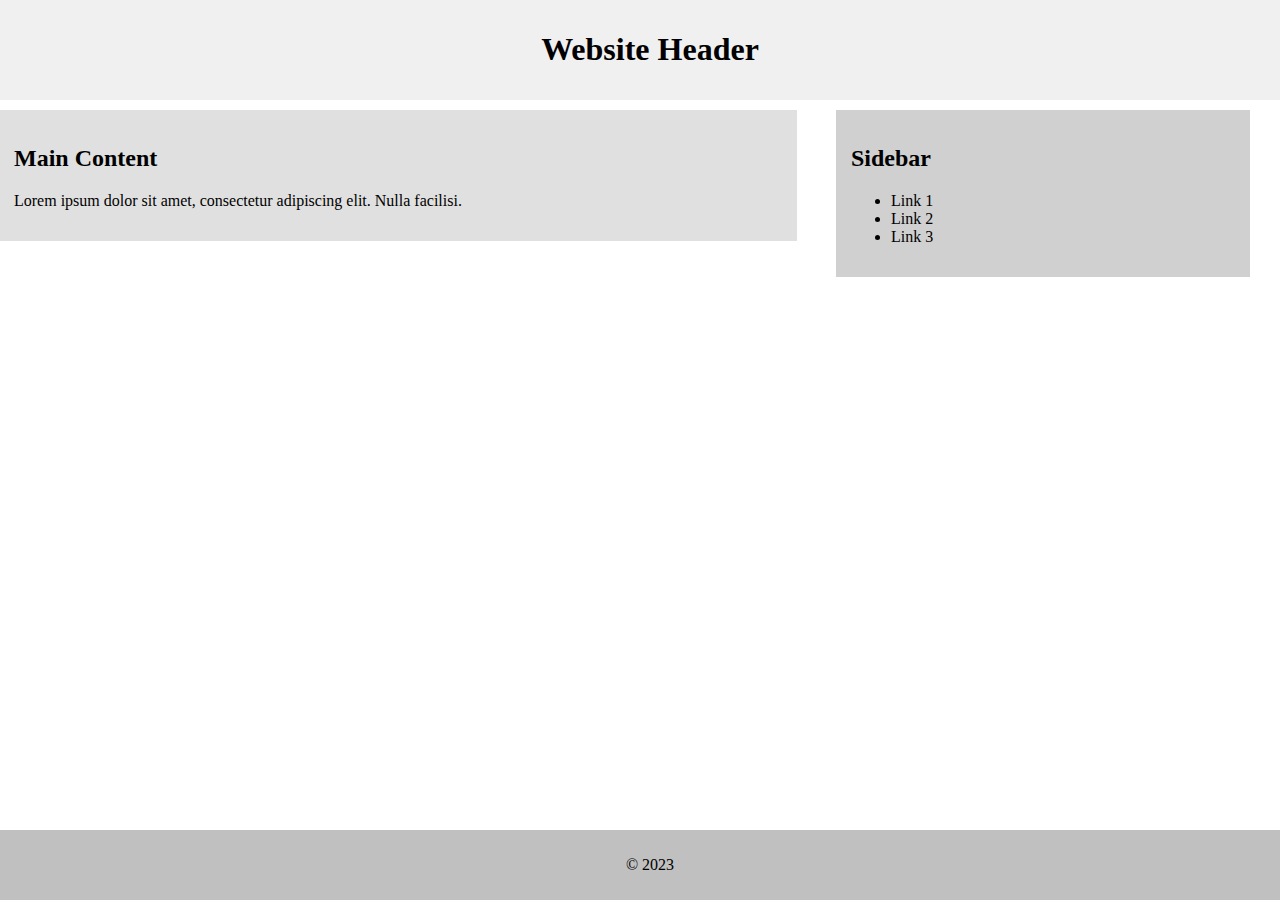
<file: assignment/index.html>
<!DOCTYPE html>
<html lang="en">
<head>
    <meta charset="UTF-8">
    <meta name="viewport" content="width=device-width, initial-scale=1.0">
    <title>CSS Positioning Practice</title>
    <link rel="stylesheet" href="css/cssfile2.css">
</head>
<body>
    <nav class="navbar">
        <ul>
            <li><a href="#main_content">te main content</a></li>
            <li><a href="#sidebar">the side bar</a></li>
            <li><a href="#footer">the footer</a></li>        </ul>
    </nav>
    <header>
        <h1>Website Header</h1>
    </header id="2">
    <main id="main_content">
        <article>
            <h2>Main Content</h2>
            <p>Lorem ipsum dolor sit amet, consectetur adipiscing elit. Nulla facilisi.</p>
        </article>
        <aside id="sidebar">
            <h2>Sidebar</h2>
            <ul>
                <li>Link 1</li>
                <li>Link 2</li>
                <li>Link 3</li>
            </ul>
        </aside>
    </main>
    <footer id="footer">
        <p>© 2023</p>
    </footer>
</body>
</html>
</file>
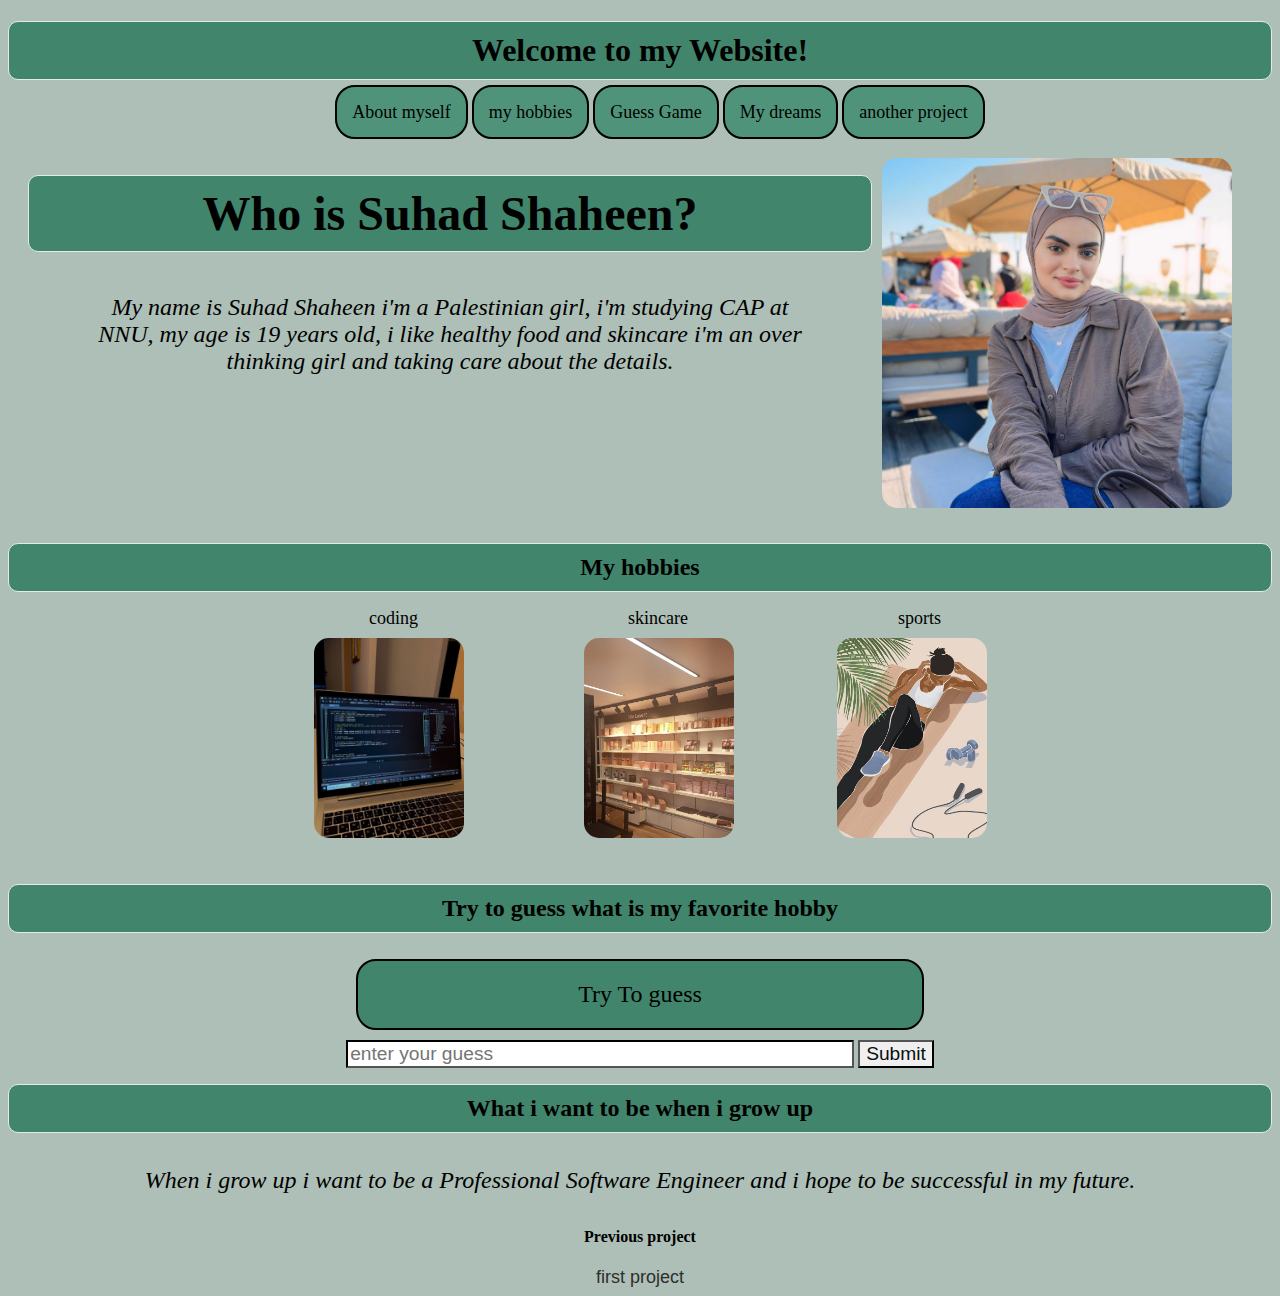
<file: assignment/assignment 2.html>
<!DOCTYPE html>
<html>
    <head>

        <meta charset="UTF-8">
        <meta name="viewport" content="width=device-width, initial-scale=1.0">
        <title>My Self</title>
       
     <link rel="stylesheet" href="css/cssfile.css">
    </head>
    <body>
        <!-- the Topics -->
        <nav>
            <h1 class="text1">Welcome to my Website!</h1>
            <ul class="link1">
               <a class="l1" href="#about_myself">About myself</a>
               <a class="l2" href="#my_hobbies">my hobbies</a>
               <a class="l3" href="#Guess_game">Guess Game</a>
               <a class="l4" href="#about_my_future">My dreams</a></li>
               <a class="l5" href="#previous_project">another project</a>
            </ul>
        </nav>
        <!-- -------------------------------------------------------- -->
         <!-- about my self -->
    <section class="about_myself" id="about_myself">
        <div id="text">
        <h1 class="text2">Who is Suhad Shaheen?</h1>
           <p >My name is Suhad Shaheen i'm a Palestinian girl, i'm studying CAP at NNU,
             my age is 19 years old, i like healthy food and skincare 
            i'm an over thinking girl and taking care about the details.
           </p>
        </div>
           <img class="img" src="./my photo.jpg" alt="picture of me" width="350" height="350"  >
    </section>
    <!-- -------------------------------------------------- -->
        <section class="my_hobbies" id="my_hobbies">
            <!-- my hobbies and pictures of it -->
            <h1 >My hobbies</h1>
            <ul class="links">
                <li> <a href="https://en.wikipedia.org/wiki/Computer_programming" target="_blank"> coding </a></li>
                <img class="img1"  src="coding.jpg" alt="coding" width="150" height="200">
                <li> <a href=https://en.wikipedia.org/wiki/Skin_care#:~:text=Skin%20care%20or%20skincare%20is,and%20appropriate%20use%20of%20emollients. target="_blank"> skincare </a></li>
                <img class="img2" src="skincare.jpg" alt="skincare" width="150" height="200">
                <li> <a href=https://en.wikipedia.org/wiki/Sport target="_blank"> sports </a></li>
                <img class="img3" src="sports.jpg" alt="coding" width="150" height="200">

            </ul>            
        </section>
        <!-- ------------------------------------------------------- -->
        <!-- the Guess_game -->
        <h1>Try to guess what is my favorite hobby</h1>
        <section class="Guess_game" id="Guess_game">
           <form action="">
            <label class="label" style="padding: 20PX;" for="">Try To guess</label>
            <input class="input2"type="text" id="guess the hobby" placeholder="enter your guess">
            <input class="input1"type="Submit" value="Submit">
           </form>
        </section>
        <!-- ---------------------------------------------------------------- -->
        <!-- my future -->
        <section id="about_my_future">
            <h1>What i want to be when i grow up</h1>
            <p>
                When i grow up i want to be a Professional Software Engineer and
                i hope to be successful in my future.
            </p>
        </section>
        <!-- ---------------------------------------------------------------------- -->
        <!-- finally a previous project -->
        <section class="previous_project" id="previous_project">
            <h4 >Previous project</h4>
            <a class="l6" href="https://github.com/suhadshaheen/web1.git"target="_blank">first project</a>
        </section>
        <!-- end of website  -->
    </body>
</html>
</file>
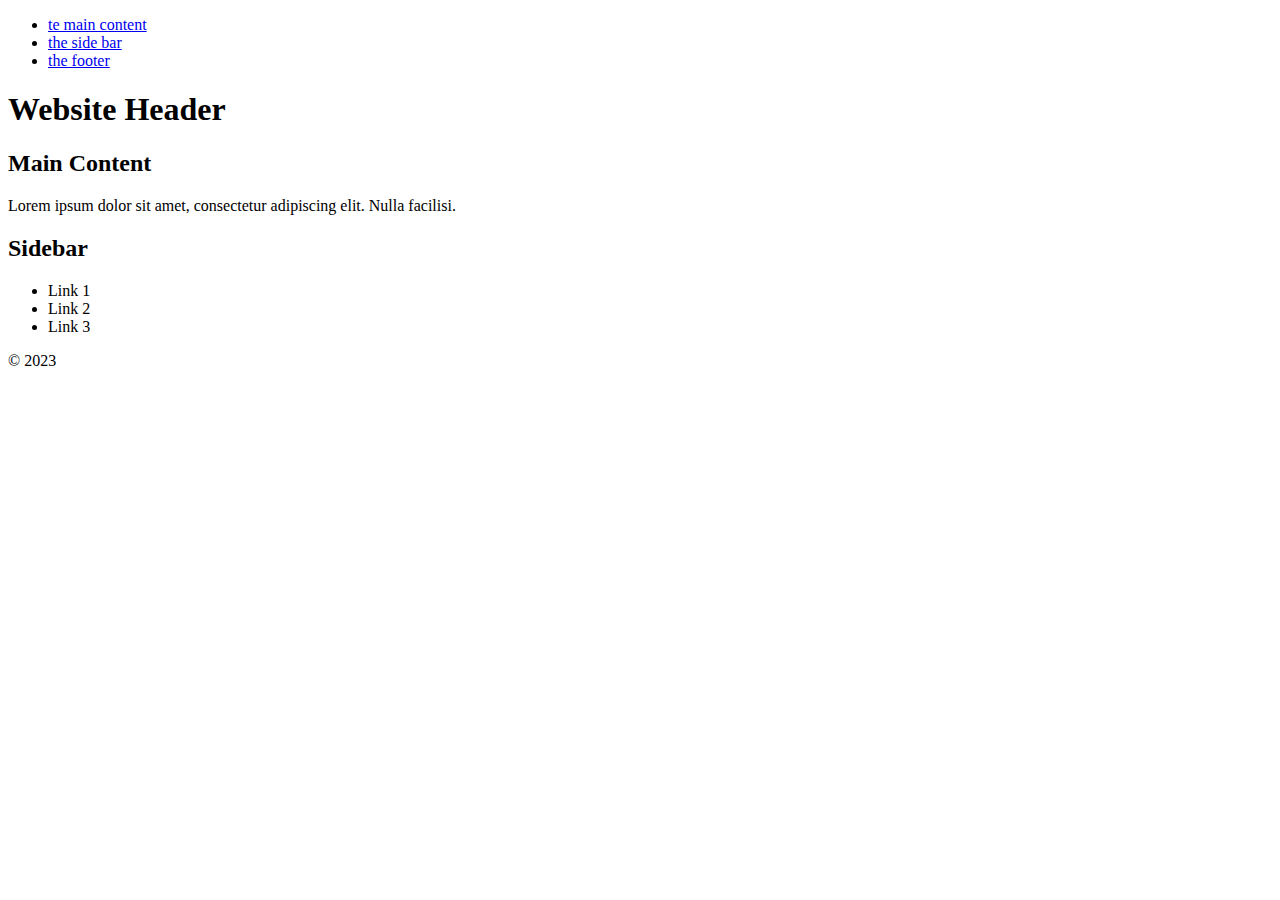
<file: assignment/inclass.html>
<!DOCTYPE html>
<html lang="en">
<head>
    <meta charset="UTF-8">
    <meta name="viewport" content="width=device-width, initial-scale=1.0">
    <title>CSS Positioning Practice</title>
    <link rel="stylesheet" href="css/style inclasscss">
</head>
<body>
    <nav class="navbar">
        <ul>
            <li><a href="#main_content">te main content</a></li>
            <li><a href="#sidebar">the side bar</a></li>
            <li><a href="#footer">the footer</a></li>        </ul>
    </nav>
    <header>
        <h1>Website Header</h1>
    </header id="2">
    <main id="main_content">
        <article>
            <h2>Main Content</h2>
            <p>Lorem ipsum dolor sit amet, consectetur adipiscing elit. Nulla facilisi.</p>
        </article>
        <aside id="sidebar">
            <h2>Sidebar</h2>
            <ul>
                <li>Link 1</li>
                <li>Link 2</li>
                <li>Link 3</li>
            </ul>
        </aside>
    </main>
    <footer id="footer">
        <p>© 2023</p>
    </footer>
</body>
</html>
</file>
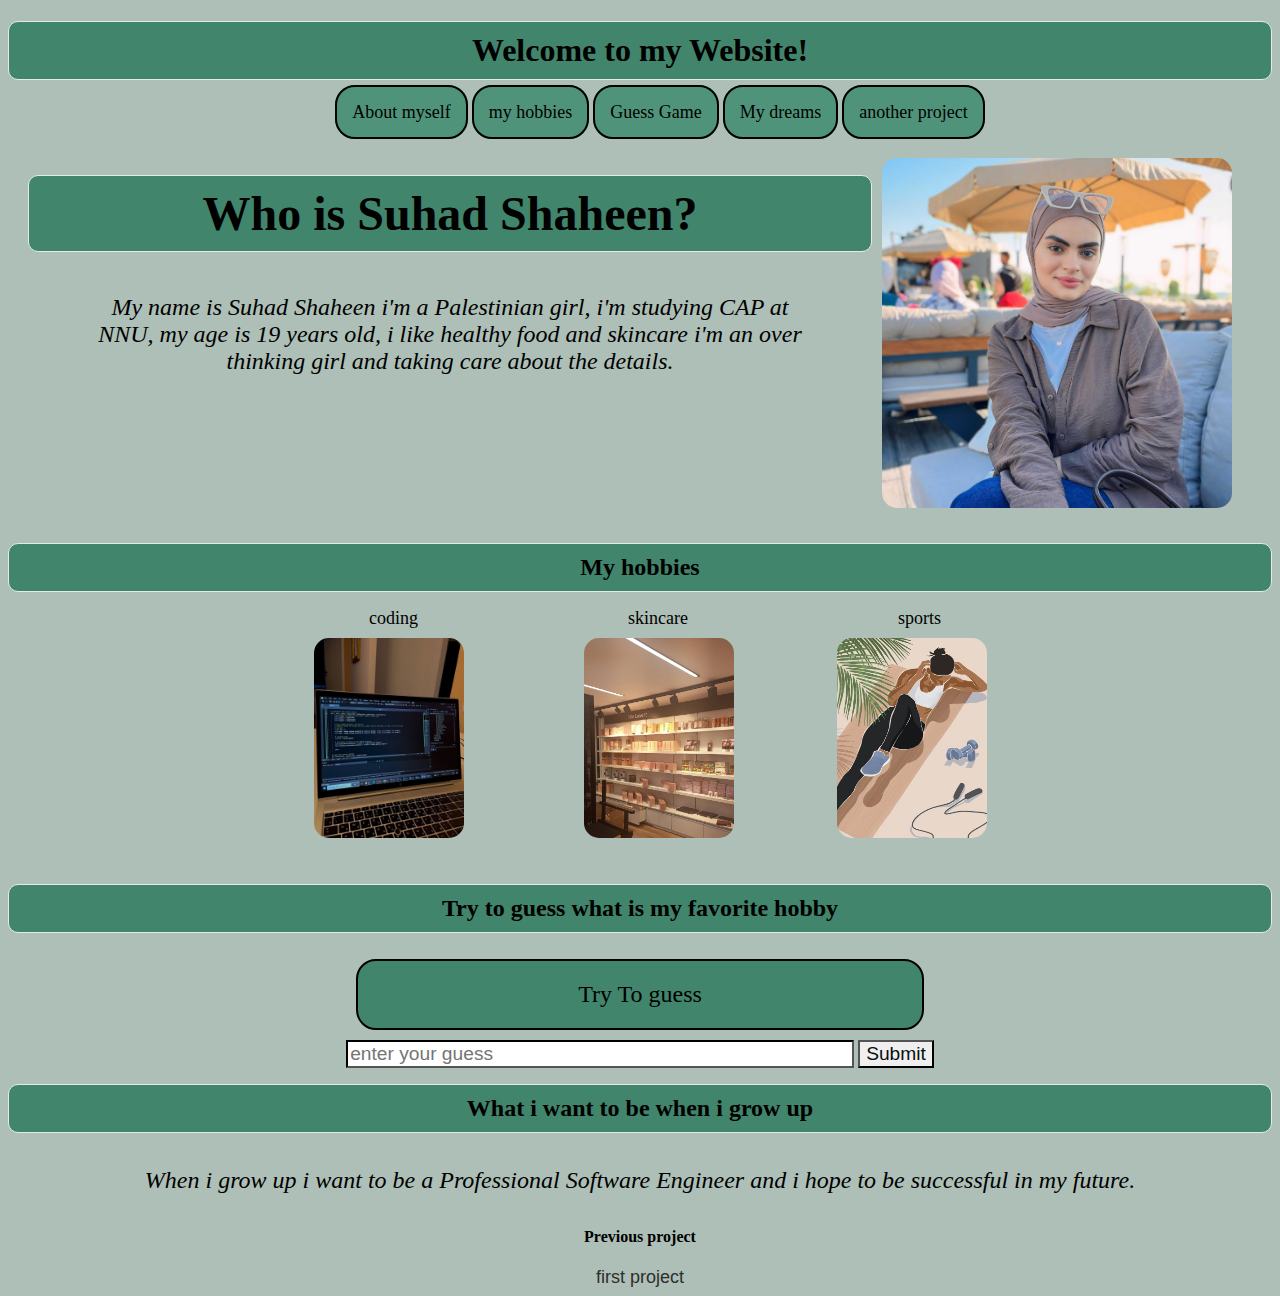
<file: my website/assignment 2.html>
<!DOCTYPE html>
<html>
    <head>

        <meta charset="UTF-8">
        <meta name="viewport" content="width=device-width, initial-scale=1.0">
        <title>My Self</title>
       
     <link rel="stylesheet" href="cssfils/cssfile.css">
    </head>
    <body>
        <!-- the Topics -->
        <nav>
            <h1 class="text1">Welcome to my Website!</h1>
            <ul class="link1">
               <a class="l1" href="#about_myself">About myself</a>
               <a class="l2" href="#my_hobbies">my hobbies</a>
               <a class="l3" href="#Guess_game">Guess Game</a>
               <a class="l4" href="#about_my_future">My dreams</a></li>
               <a class="l5" href="#previous_project">another project</a>
            </ul>
        </nav>
        <!-- -------------------------------------------------------- -->
         <!-- about my self -->
    <section class="about_myself" id="about_myself">
        <div id="text">
        <h1 class="text2">Who is Suhad Shaheen?</h1>
           <p >My name is Suhad Shaheen i'm a Palestinian girl, i'm studying CAP at NNU,
             my age is 19 years old, i like healthy food and skincare 
            i'm an over thinking girl and taking care about the details.
           </p>
        </div>
           <img class="img" src="./my photo.jpg" alt="picture of me" width="350" height="350"  >
    </section>
    <!-- -------------------------------------------------- -->
        <section class="my_hobbies" id="my_hobbies">
            <!-- my hobbies and pictures of it -->
            <h1 >My hobbies</h1>
            <ul class="links">
                <li> <a href="https://en.wikipedia.org/wiki/Computer_programming" target="_blank"> coding </a></li>
                <img class="img1"  src="coding.jpg" alt="coding" width="150" height="200">
                <li> <a href=https://en.wikipedia.org/wiki/Skin_care#:~:text=Skin%20care%20or%20skincare%20is,and%20appropriate%20use%20of%20emollients. target="_blank"> skincare </a></li>
                <img class="img2" src="skincare.jpg" alt="skincare" width="150" height="200">
                <li> <a href=https://en.wikipedia.org/wiki/Sport target="_blank"> sports </a></li>
                <img class="img3" src="sports.jpg" alt="coding" width="150" height="200">

            </ul>            
        </section>
        <!-- ------------------------------------------------------- -->
        <!-- the Guess_game -->
        <h1>Try to guess what is my favorite hobby</h1>
        <section class="Guess_game" id="Guess_game">
           <form action="">
            <label class="label" style="padding: 20PX;" for="">Try To guess</label>
            <input class="input2"type="text" id="guess the hobby" placeholder="enter your guess">
            <input class="input1"type="Submit" value="Submit">
           </form>
        </section>
        <!-- ---------------------------------------------------------------- -->
        <!-- my future -->
        <section id="about_my_future">
            <h1>What i want to be when i grow up</h1>
            <p>
                When i grow up i want to be a Professional Software Engineer and
                i hope to be successful in my future.
            </p>
        </section>
        <!-- ---------------------------------------------------------------------- -->
        <!-- finally a previous project -->
        <section class="previous_project" id="previous_project">
            <h4 >Previous project</h4>
            <a class="l6" href="https://github.com/suhadshaheen/web1.git"target="_blank">first project</a>
        </section>
        <!-- end of website  -->
    </body>
</html>
</file>
<file: assignment/css/cssfile2.css>
header {
    position: fixed;
    top: 0;
    left: 0;
    width: 100%;
    background-color: #F0F0F0;
    padding: 10px;
    z-index: 0;
    text-align: center;
}
article{
    position: relative;
    top:20px;
    right: 250px;
    width: 60%;
    margin: 20px auto ; 
    background-color: #E0E0E0;
    padding: 15px;
    z-index: 0; 
}
nav {
    position: sticky;
    top: 0;
    z-index: 0;
}
aside {
    position: absolute;
    right: 30px;
    top: 90px;
    width: 30%;
    margin: 20px auto ;
    background-color: #D0D0D0;
    padding: 15px;
    z-index: 3; 
}
footer {
    position: fixed;
    bottom: 0;
    left: 0;
    width: 100%;
    background-color: #C0C0C0;
    padding: 10px;
    text-align: center;
    z-index: 1;
}
body{
    width: 100%;
}
</file>
<file: assignment/css/cssfile.css>
.l1:hover{
    background-color: rgb(171, 197, 181);
    color: black;
    padding: 16px;
    border: n1px;
    transition: background-color 0.5s ease;
}
.l2:hover{
    background-color: rgb(171, 197, 181);
    color: black;
    padding: 16px;
    border: n1px;
    transition: background-color 0.5s ease;
}
.l3:hover{
    background-color: rgb(171, 197, 181);
    color: black;
    padding: 16px;
    border: n1px;
    transition: background-color 0.5s ease;
}
.l4:hover{
    background-color: rgb(171, 197, 181);
    color: black;
    padding: 16px;
    border: n1px;
    transition: background-color 0.5s ease;
}
.l5:hover{
    background-color: rgb(171, 197, 181);
    color: black;
    padding: 16px;
    border: n1px;
    transition: background-color 0.2s ease;
}
.l1{
    background-color:  rgba(73, 145, 117, 0.938);
    padding: 15px;
    color: #000;
    border: 2px;
    border-color: #000;
    border-style:solid ;
    border-radius: 20px;
}
.l2{
    background-color:  rgba(73, 145, 117, 0.938);
    padding: 15px;
    color: #000;
    border: 2px;
    border-color: #000;
    border-style:solid ;
    border-radius: 20px;
}
.l3{
    background-color:  rgba(73, 145, 117, 0.938);
    padding: 15px;
    color: #000;
    border: 2px;
    border-color: #000;
    border-style:solid ;
    border-radius: 20px;
}
.l4{
    background-color:  rgba(73, 145, 117, 0.938);
    padding: 15px;
    color: #000;
    border: 2px;
    border-color: #000;
    border-style:solid ;
    border-radius: 20px;
}
.l5{
    background-color:  rgba(73, 145, 117, 0.938);
    padding: 15px;
    color: #000;
    border: 2px;
    border-color: #000;
    border-style:solid ;
    border-radius: 20px;
}
.l6{
  
    font-family: Arial, sans-serif;
    text-decoration: none;
    margin: 10px;
    font-size: 18px;
    color:#2e2e2e;
}
.l6:hover{
    color: #746d6d;
}
nav{
    text-align: center;
}
.text1{
    text-align: center; font-size: xx-large;
}
.text2{
    font-size: xxx-large; text-align: center;
}
.img{
    transform: translateX(-5px); margin: 10px;
}
.img1:hover{
    background-color: #f3ecec49;
    color: rgb(118, 172, 156);
    padding: 3px;
    transition: transform 0.5s ease;
}
.img2:hover{
    background-color: #f3ecec49;
    color: rgb(118, 172, 156);
    padding: 3px;
    transition: transform 0.5s ease;
}
.img3:hover{
    background-color: #f3ecec49;
    color: rgb(118, 172, 156);
    padding: 3px;
    transition: transform 0.5s ease;
}
.input2{
    width: 500px;
}
.previous_project{
    text-align: center;
}
.about_myself{
    display: flex;
   justify-content: center;
   margin: 20px;
}
.links{
   display: flex;
   justify-content:center;
   transform: translateX(100px);
   text-decoration: none;
   list-style-type: none;
   position: relative;
}
.Guess_game{
    display: flex;
    justify-content: center;
}
.label{
    display: flex;
    justify-content: center;
}
input:hover{
    background-color: rgb(192, 189, 189);
    color: white;
    border: n1px;
    cursor: pointer;
    transition: background-color 0.2s ease;
}
img{
    border-radius: 20px;
    transform: translateX(-134px);
    margin: 25px;
    padding: 5px;
}
body{
    background-color: rgba(167, 187, 177, 0.938);
}
p{
    color: black;
    font-size:x-large;
    padding: 10px 60px;
    text-align: center;
    border:2px ;
    font-style: italic;
}
h1{
    color: black;
    padding: 10px 10px;
    background-color:  rgba(58, 129, 102, 0.938);
    background-size: cover;
    text-align: center;
    font-size: x-large;
    border: 1px;
    border-color: #e3ebe8;
    border-style: solid;
    border-radius: 10px;
}

a {
    color: black;
    font-size: large;
    text-decoration: none;
}
.links :hover{
    color: #5c5959;
}
label{
    color: black;
    font-size: x-large;
    background-color: rgba(58, 129, 102, 0.938);
    border-radius: 20px;
    border: 2px;
    border-color :black;
    border-style: solid;
    margin: 10px;
}
input{
    color: rgb(9, 15, 13);
    border-color:black;
    font-size: larger;
}
</file>
<file: my website/cssfils/cssfile.css>
.l1:hover{
    background-color: rgb(171, 197, 181);
    color: black;
    padding: 16px;
    border: n1px;
    transition: background-color 0.5s ease;
}
.l2:hover{
    background-color: rgb(171, 197, 181);
    color: black;
    padding: 16px;
    border: n1px;
    transition: background-color 0.5s ease;
}
.l3:hover{
    background-color: rgb(171, 197, 181);
    color: black;
    padding: 16px;
    border: n1px;
    transition: background-color 0.5s ease;
}
.l4:hover{
    background-color: rgb(171, 197, 181);
    color: black;
    padding: 16px;
    border: n1px;
    transition: background-color 0.5s ease;
}
.l5:hover{
    background-color: rgb(171, 197, 181);
    color: black;
    padding: 16px;
    border: n1px;
    transition: background-color 0.2s ease;
}
.l1{
    background-color:  rgba(73, 145, 117, 0.938);
    padding: 15px;
    color: #000;
    border: 2px;
    border-color: #000;
    border-style:solid ;
    border-radius: 20px;
}
.l2{
    background-color:  rgba(73, 145, 117, 0.938);
    padding: 15px;
    color: #000;
    border: 2px;
    border-color: #000;
    border-style:solid ;
    border-radius: 20px;
}
.l3{
    background-color:  rgba(73, 145, 117, 0.938);
    padding: 15px;
    color: #000;
    border: 2px;
    border-color: #000;
    border-style:solid ;
    border-radius: 20px;
}
.l4{
    background-color:  rgba(73, 145, 117, 0.938);
    padding: 15px;
    color: #000;
    border: 2px;
    border-color: #000;
    border-style:solid ;
    border-radius: 20px;
}
.l5{
    background-color:  rgba(73, 145, 117, 0.938);
    padding: 15px;
    color: #000;
    border: 2px;
    border-color: #000;
    border-style:solid ;
    border-radius: 20px;
}
.l6{
  
    font-family: Arial, sans-serif;
    text-decoration: none;
    margin: 10px;
    font-size: 18px;
    color:#2e2e2e;
}
.l6:hover{
    color: #746d6d;
}
nav{
    text-align: center;
}
.text1{
    text-align: center; font-size: xx-large;
}
.text2{
    font-size: xxx-large; text-align: center;
}
.img{
    transform: translateX(-5px); margin: 10px;
}
.img1:hover{
    background-color: #f3ecec49;
    color: rgb(118, 172, 156);
    padding: 3px;
    transition: transform 0.5s ease;
}
.img2:hover{
    background-color: #f3ecec49;
    color: rgb(118, 172, 156);
    padding: 3px;
    transition: transform 0.5s ease;
}
.img3:hover{
    background-color: #f3ecec49;
    color: rgb(118, 172, 156);
    padding: 3px;
    transition: transform 0.5s ease;
}
.input2{
    width: 500px;
}
.previous_project{
    text-align: center;
}
.about_myself{
    display: flex;
   justify-content: center;
   margin: 20px;
}
.links{
   display: flex;
   justify-content:center;
   transform: translateX(100px);
   text-decoration: none;
   list-style-type: none;
   position: relative;
}
.Guess_game{
    display: flex;
    justify-content: center;
}
.label{
    display: flex;
    justify-content: center;
}
input:hover{
    background-color: rgb(192, 189, 189);
    color: white;
    border: n1px;
    cursor: pointer;
    transition: background-color 0.2s ease;
}
img{
    border-radius: 20px;
    transform: translateX(-134px);
    margin: 25px;
    padding: 5px;
}
body{
    background-color: rgba(167, 187, 177, 0.938);
}
p{
    color: black;
    font-size:x-large;
    padding: 10px 60px;
    text-align: center;
    border:2px ;
    font-style: italic;
}
h1{
    color: black;
    padding: 10px 10px;
    background-color:  rgba(58, 129, 102, 0.938);
    background-size: cover;
    text-align: center;
    font-size: x-large;
    border: 1px;
    border-color: #e3ebe8;
    border-style: solid;
    border-radius: 10px;
}

a {
    color: black;
    font-size: large;
    text-decoration: none;
}
.links :hover{
    color: #5c5959;
}
label{
    color: black;
    font-size: x-large;
    background-color: rgba(58, 129, 102, 0.938);
    border-radius: 20px;
    border: 2px;
    border-color :black;
    border-style: solid;
    margin: 10px;
}
input{
    color: rgb(9, 15, 13);
    border-color:black;
    font-size: larger;
}
</file>
